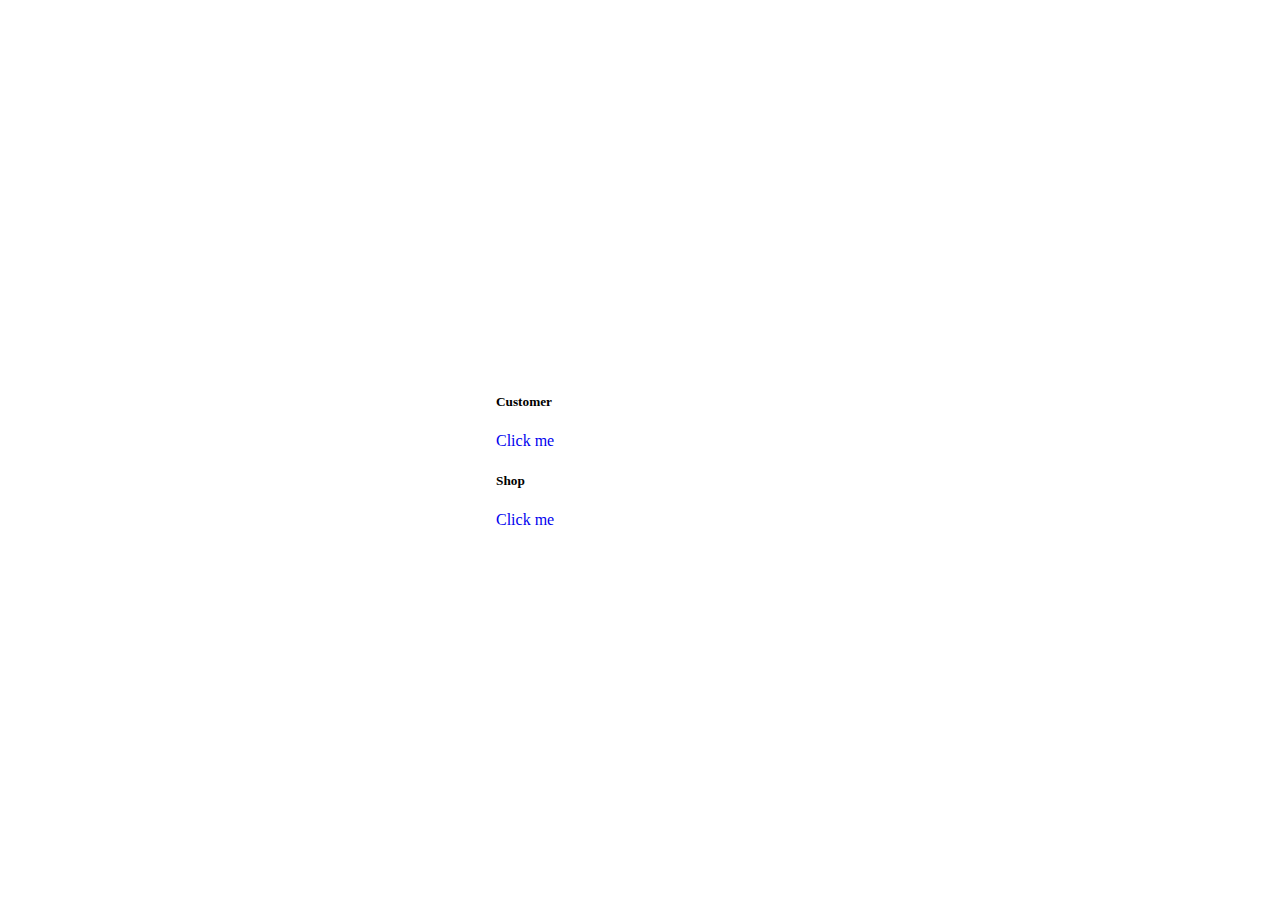
<file: index.html>
<!DOCTYPE html>
<html lang="en">

<head>
    <meta charset="UTF-8">
    <meta http-equiv="X-UA-Compatible" content="IE=edge">
    <meta name="viewport" content="width=device-width, initial-scale=1.0">
    <title>GHN DEMO</title>
    <link href="https://cdn.jsdelivr.net/npm/bootstrap@5.1.3/dist/css/bootstrap.min.css" rel="stylesheet"
        integrity="sha384-1BmE4kWBq78iYhFldvKuhfTAU6auU8tT94WrHftjDbrCEXSU1oBoqyl2QvZ6jIW3" crossorigin="anonymous">
    <link rel="stylesheet" href="style.css">
</head>

<body>
    <div class="container page-wrapper">
        <div class="row">
            <div class="col"></div>
            <div class="card" style="width: 18rem;">
                <div class="card-body">
                  <h5 class="card-title">Customer</h5>
                  <a href="customer/customer.html" class="btn btn-primary stretched-link">Click me</a>
                </div>
              </div>
            <div class="col" href="#">
                <div class="card" style="width: 18rem;">
                    <div class="card-body">
                      <h5 class="card-title">Shop</h5>
                      <a href="#" class="btn btn-primary stretched-link">Click me</a>
                    </div>
                  </div>
            </div>
            <div class="col"></div>
        </div>
    </div>

</body>

</html>
</file>
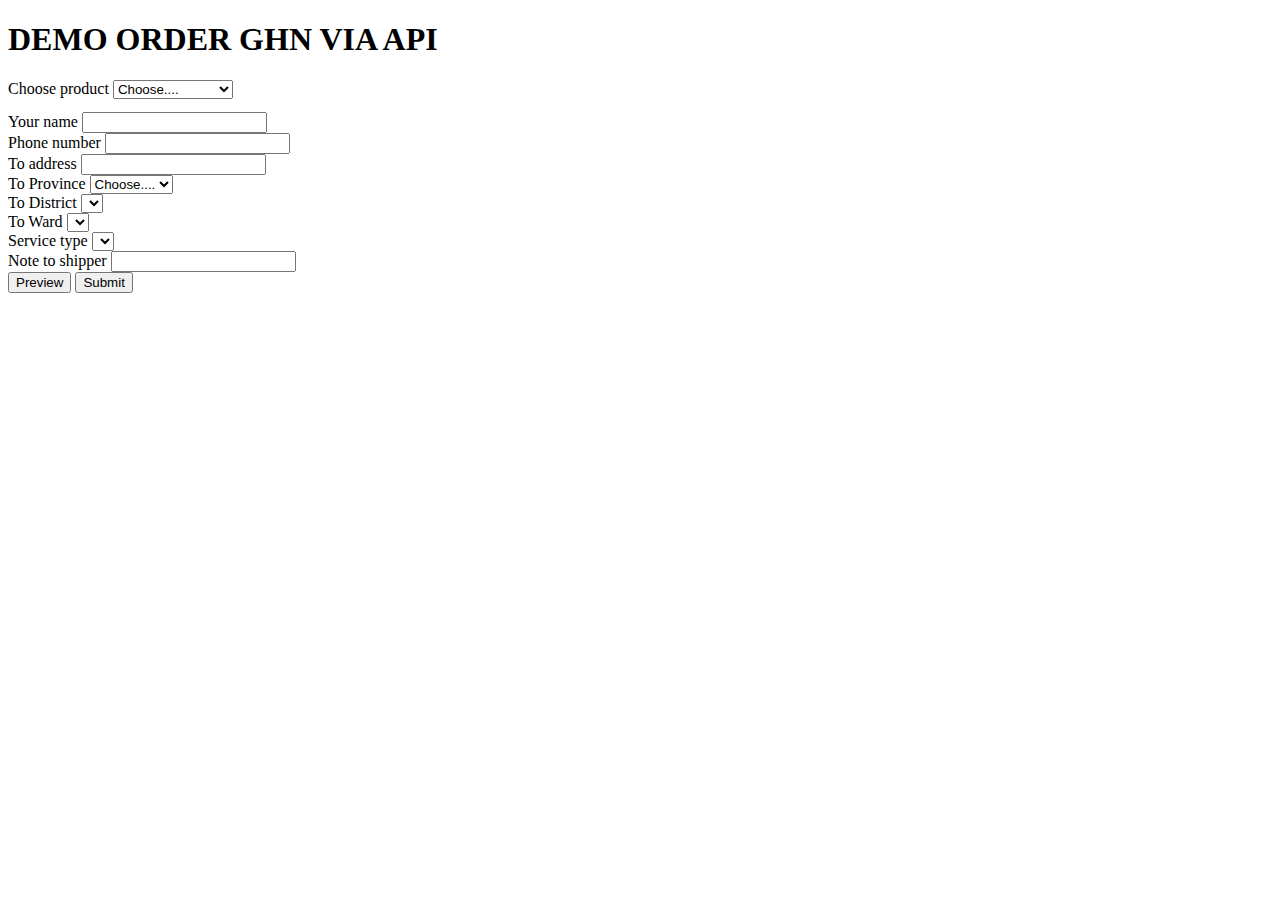
<file: customer/customer.html>
<!DOCTYPE html>
<html lang="en">

<head>
    <meta charset="UTF-8">
    <meta http-equiv="X-UA-Compatible" content="IE=edge">
    <meta name="viewport" content="width=device-width, initial-scale=1.0">
    <title>Customer</title>
    <link href="https://cdn.jsdelivr.net/npm/bootstrap@5.1.3/dist/css/bootstrap.min.css" rel="stylesheet"
        integrity="sha384-1BmE4kWBq78iYhFldvKuhfTAU6auU8tT94WrHftjDbrCEXSU1oBoqyl2QvZ6jIW3" crossorigin="anonymous">
    <script src="submit.js"></script>
    <script src="script.js"></script>
</head>

<body>

    <div class="container">
        <div class="row">
            <div class="col-1">
            </div>
            <div class="col-10">
                <h1 class="text-primary">DEMO ORDER GHN VIA API</h1>
                <div id="customerOrderForm">
                    <div class="mb-3">
                        <label class="form-label">Choose product</label>
                        <select class="form-select" id="inputProduct" onchange="showProduct()">
                            <option selected>Choose....</option>
                            <script>
                                fetch('../products/product.json')
                                    .then(response => response.json()
                                        .then(data => {
                                            window.productList = data;
                                            console.log(window.productList);
                                            for (let id in data) {
                                                document.getElementById('inputProduct').innerHTML +=
                                                    `<option value="${id}">${data[id].name}</option>`;
                                            }
                                        }))
                            </script>
                        </select>
                        <pre id="previewProduct"></pre>
                    </div>
                    <div class="mb-3">
                        <label class="form-label">Your name</label>
                        <input type="text" class="form-control" id="inputName">
                    </div>
                    <div class="mb-3">
                        <label class="form-label">Phone number</label>
                        <input type="text" class="form-control" id="inputPhoneNumber">
                    </div>
                    <div class="mb-3">
                        <label class="form-label">To address</label>
                        <input type="text" class="form-control" id="inputAddress">
                    </div>

                    <script>
                        var myHeaders = new Headers();
                        myHeaders.append("token", "6f6f997c-761a-11ec-ac64-422c37c6de1b");
                        var requestOptions = {
                            method: 'GET',
                            headers: myHeaders,
                            redirect: 'follow'
                        };

                        fetch("https://dev-online-gateway.ghn.vn/shiip/public-api/master-data/province", requestOptions)
                            .then(response => response.json())
                            .then(result => {
                                console.log(result.data);
                                result.data.forEach(element => {
                                    document.getElementById("inputProvince").innerHTML += "<option value='" + element.ProvinceID + "'>" + element.ProvinceName + "</option>";
                                });
                            })
                            .catch(error => console.log('error', error));
                    </script>
                    <div class="mb-3">
                        <label class="form-label">To Province</label>
                        <select class="form-select" id="inputProvince" onchange="getDistrict()">
                            <option selected>Choose....</option>
                        </select>
                    </div>
                    <div class="mb-3" id="appendDistrict">
                        <label class="form-label">To District</label>
                        <select class="form-select" id="inputDistrict" onchange="getWard()">

                        </select>
                    </div>
                    <div class="mb-3">
                        <label class="form-label">To Ward</label>
                        <select class="form-select" id="inputWard" onchange="getService()">
                        </select>
                    </div>
                    <div class="mb-3">
                        <label class="form-label">Service type</label>
                        <select class="form-select" id="inputServiceType">
                        </select>
                    </div>

                    <div class="mb-3">
                        <label class="form-label">Note to shipper</label>
                        <input type="text" class="form-control" id="inputNote">
                    </div>

                    <button type="button" id="btn-preview" class="btn btn-warning"
                        onclick="previewOrder()">Preview</button>
                    <button type="submit" class="btn btn-primary" onclick="createOrder()">Submit</button>
                    <h3 id="orderWarning" class="text-warning"></h3>
                    <pre id="previewJson"></pre>
                </div>
            </div>
            <div class="col-1"></div>
        </div>
    </div>
</body>

</html>
</file>
<file: style.css>
.page-wrapper {
    position: absolute;
    top: 50%;
    left: 50%;
    -moz-transform: translateX(-50%) translateY(-50%);
    -webkit-transform: translateX(-50%) translateY(-50%);
    transform: translateX(-50%) translateY(-50%);
}
a {
    text-decoration: none;
}
</file>
